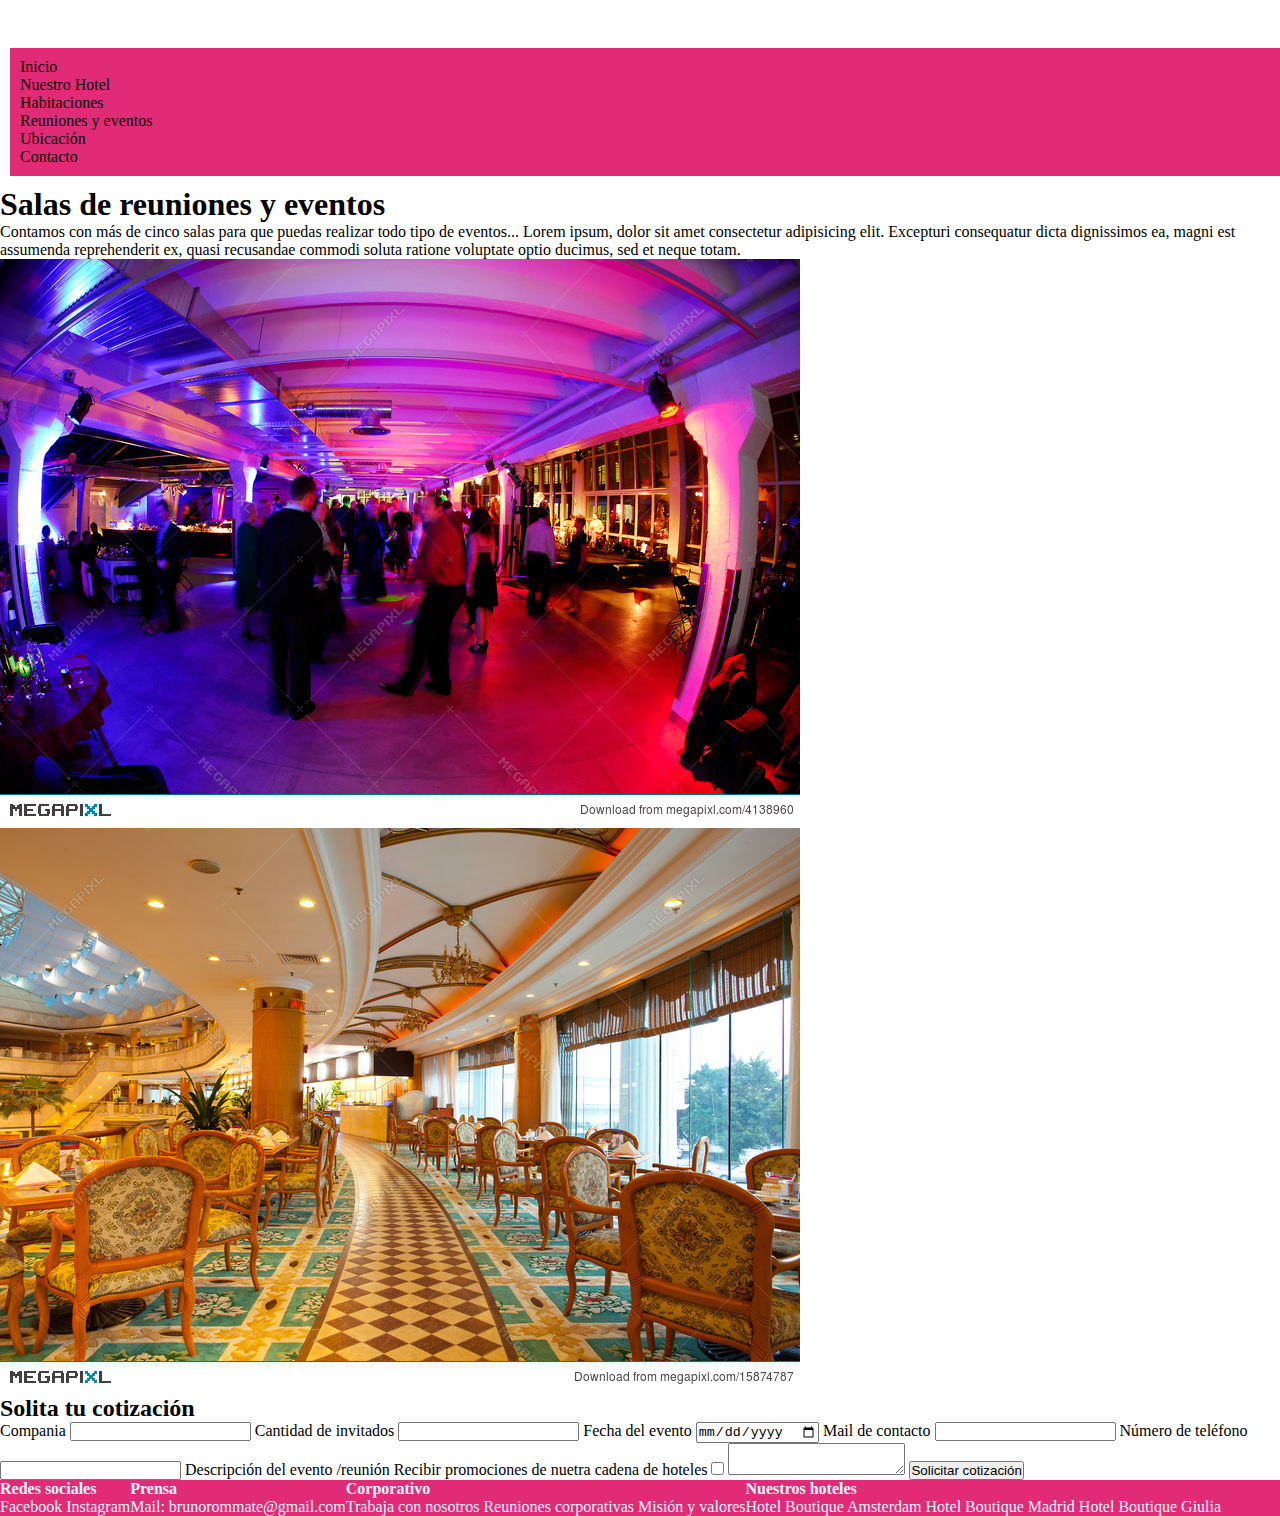
<file: pages/reunionesyeventos.html>
<!DOCTYPE html>
<html lang="en">
<head>
    <meta charset="UTF-8">
    <meta http-equiv="X-UA-Compatible" content="IE=edge">
    <meta name="viewport" content="width=device-width, initial-scale=1.0">
    <link rel="stylesheet" href="../assets/css/styles.css"">
    <link rel="stylesheet" href="https://cdnjs.cloudflare.com/ajax/libs/font-awesome/6.2.1/css/all.min.css" integrity="sha512-MV7K8+y+gLIBoVD59lQIYicR65iaqukzvf/nwasF0nqhPay5w/9lJmVM2hMDcnK1OnMGCdVK+iQrJ7lzPJQd1w==" crossorigin="anonymous" referrerpolicy="no-referrer" />
    <title>Reuniones y eventos</title>
</head>
<body>
    <header class="header">
        <img class="header_logo" src="../images/Logo.png" alt="Logo">
    </header>
    <nav class="navegador">
        <ul>
            <li> <a href="../index.html">Inicio</a></li>
            <li> <a href="./nuestrohotel.html"> Nuestro Hotel</a></li>
            <li> <a href="./habitaciones.html"> Habitaciones</a></li>
            <li> <a href="./reunionesyeventos.html">Reuniones y eventos</a></li>
            <li> <a href ="./ubicacion.html"> Ubicación </a></li>
            <li> <a href="./contacto.html"> Contacto</a></li>
        </ul>
    </nav>
    <section class="eventos">
        <h1> Salas de reuniones y eventos </h1>
            <p> Contamos con más de cinco salas para que puedas realizar todo tipo de eventos... Lorem ipsum, dolor sit amet consectetur adipisicing elit. Excepturi consequatur dicta dignissimos ea, magni est assumenda reprehenderit ex, quasi recusandae commodi soluta ratione voluptate optio ducimus, sed et neque totam. </p>
            <img class="eventos_img" class="reunion" src="../images/reunion1.jpg" alt="reunion">
            <img class="eventos_img" src="../images/reunion2.jpg" alt="reunion">
        <h2> Solita tu cotización</h2>
            <form class="eventos_cotizar"action ="Solititar cotización " method="get">
                <label>
                    Compania
                <input type ="text" name="Compania"> 
                </label>
                <label>
                    Cantidad de invitados
                <input type="number" name="Cantidad de invitados">
                </label>
                <label> 
                    Fecha del evento
                <input type="date" name="Fecha del evento">
                </label>
                <label>
                    Mail de contacto
                    <input type="text" name="Mail de contacto">
                </label>
                <label>
                    Número de teléfono
                <input type="number" name="Número de telefono ">
                </label>
                <label> 
                    Descripción del evento /reunión
                </label>
                <label> 
                    Recibir promociones de nuetra cadena de hoteles
                </label>
                <input type="checkbox" name=" Recibi promociones de nuestra cadena de hoteles" >
                <textarea name="Descripción del evento /reunión"> </textarea>
                <input type ="submit" value="Solicitar cotización">
            <form>
    </section>
    <footer class="footer">
        <div>
            <h4> Redes sociales</h4>
                <a class="fa fa-facebook">Facebook</a>
                <a class="fa fa-instagram">Instagram</a>
        </div>
        <div>
            <h4> Prensa</h4>
                <a>Mail: brunorommate@gmail.com </a>
        </div>
        <div> 
            <h4>Corporativo</h4>
                <a href="./contacto.html"> Trabaja con nosotros</a>
                <a href="./reunionesyeventos.html"> Reuniones corporativas</a>
                <a href="./nuestrohotel.html"> Misión y valores </a>
        </div>
        <div>
            <h4> Nuestros hoteles</h4>
                <a href="https://room-matehotels.com/nl/aitana/?gclid=Cj0KCQiAsoycBhC6ARIsAPPbeLujJYXjiJn7Rro-tCDjaObUbejqLm8672yA7p0gIPIuQ_epObM2scMaAkMYEALw_wcB"> Hotel Boutique Amsterdam</a>
                <a href="https://room-matehotels.com/nl/alba/"> Hotel Boutique Madrid</a>
                <a href="https://room-matehotels.com/en/giulia/"> Hotel Boutique Giulia</a> 
        </div>
    </footer>
</body>
</html>
</file>
<file: assets/css/styles.css>
* {
    margin: 0%;
    padding: 0%;
    box-sizing: border-box;
}
a {
    color: inherit;
    text-decoration: none;
}
ul {
    list-style-type: none;
}

/* header*/
.header{
    width: 10px;
    padding: 10px;
    box-sizing: border-box;
}
.header_logo{
    width: 20%;
    margin-left: 410px;

    }
.navegador {
    display:flex;
    flex-wrap: wrap;
    width: 100%;
    background-color:rgb(226, 43, 119);
    color: blanchedalmond;
    color: black;
    margin: 10px;
    padding: 10px;
}   
/*footer*/
footer{
    width: 100%;
    display: flex;
    flex-wrap: wrap;
    background-color: rgb(226, 43, 119);
    color: aliceblue;
}
.footergeneral {
    display: flex;
    width: 100%;
    margin: 10px;
    padding: 10px;
}
.footer_redessociales{
    margin: 10px;
    display: flex;
    flex-direction: column;
    gap: 10px;
}
.footer_corporativo {
    margin: 10px;
    display: flex;
    flex-direction: column;
    gap: 10px;
}
.footer_nuestroshoteles {
    margin: 10px;
    display: flex;
    flex-direction: column;
    gap: 10px;
}
.footer_ubicación {
    margin: 10px;
    display: flex;
    flex-direction: column;
    gap: 10px;

/*titulos*/

/*index*/
.portada {
    width: 400px;
    height: 550px;
    padding: 10px;
    margin: 10px;
}
.portada_titulo {
    display: inline-block;
    text-align: center
}
.portada_imagen:hover{
    width: 100%;
    padding: 10px;
    margin: 10px;
    transform: scale(1.5,1.5);
    transition: 1s;
}
.portada_texto {
    display: inline-block;
    text-align: center;
    padding: 5px;
    margin: 5px;
}
.reservarhab {
    margin: 10px;
    padding: 10px;
    border: 2px;
    border-style:double;
    border color; rgb(226, 43, 119); 
}
.reservarhab_datos {
    margin: 5px;
    padding: 5px; 
}


/*habitaciones*/
.habitaciones_img {
    display:inline-block;
    width: 200px;
    height: 150px;
    margin: 10px;
    padding: 10px;
}
.habitaciones_descripcion {
    display: inline-block;
    padding: 10px;
    margin: 10px;
}
/*contacto*/
.contacto {
    margin: 10px;
    padding: 10px;
}
.contacto_borde {
    border:solid 2px;
}
.contacto_cotizacion{
    display: inline-block;
    padding: 10px;
    margin: 10px;
}
.contacto_titulos {
    color:black;
    font-weight: bold;
}
.puestoslaborales {
    width: 450px;
    margin: 10px;
    padding: 10px;
}
.puestoslaborales_img {
    width: 100%
}
.puestoslaborales_tarjeta {
    display: block;
    width: 250px;
    margin: 10px;
    padding: 10px;
    border: solid;
    border-color: black;
}
/*nuestrohotel*/
.historia{
    margin: 10px;
    padding: 10px;
}
.historia_texto {
    display: inline-block;
    margin: 10px;
    pad: 10px;
    text-align: center;
}
.historia_video{
    margin: 10px;
    padding-left: 100px;
}
.misionyvalores {
    padding: 10px;
    margin: 10px;
}
/*ubicación*/
.ubicacion {
    padding: 10px;
    margin: 10px;
}
.ubicacion_mapa {
    margin-left: 100px;
    padding: 10px;
}

/*reuniones y eventos*/
.eventos { 
    margin: 10px;
    padding: 10px;
}
.eventos_img {
    width: 350px;
    height: 250px;
    padding-left: 100px;
    margin: 10px;
}
.eventos_cotizar{
    margin: 10px;
    padding: 10px;
    border: solid;
    border-color: rgb(179, 28, 86);
    color: black;
    }
</file>
